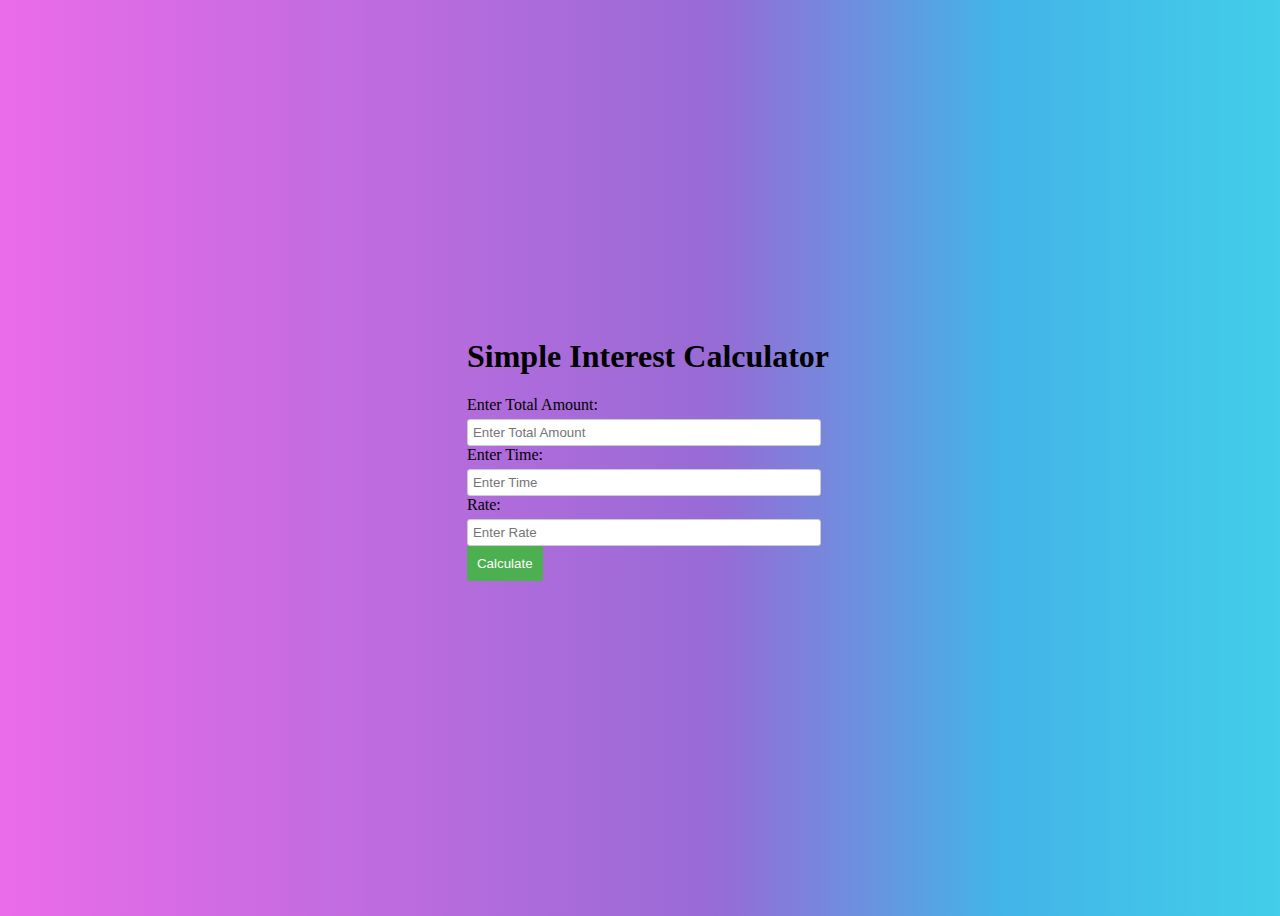
<file: index.html>
<!DOCTYPE html>
<html lang="en">
  <head>
    <link rel="stylesheet" href="style.css" />
    <meta charset="UTF-8" />
    <meta http-equiv="X-UA-Compatible" content="IE=edge" />
    <meta name="viewport" content="width=device-width, initial-scale=1.0" />
    <title>Simple Interest Calculator</title>
  </head>
  <body>
    <div class="container">
      <h1>Simple Interest Calculator</h1>
      <div class="inpSection">
        <div class="amt">
          <label for="amount">Enter Total Amount: </label>
          <input
            type="number"
            name="amount"
            id="amount"
            placeholder="Enter Total Amount"
          />
        </div>
        <div class="time">
          <label for="time">Enter Time: </label>
          <input type="number" name="time" id="time" placeholder="Enter Time" />
        </div>
        <div class="rate">
          <label for="rate">Rate: </label>
          <input type="number" name="rate" id="rate" placeholder="Enter Rate" />
        </div>
        <div class="button">
          <button onclick="Calculate()">Calculate</button>
        </div>
        <div class="result">
          <h3 id="si"></h3>
        </div>
      </div>
    </div>
    <script>
      function Calculate() {
        let p = document.getElementById("amount").value;
        let t = document.getElementById("time").value;
        let r = document.getElementById("rate").value;

        let SI = (p * t * r) / 100;

        document.getElementById("si").innerHTML =
          "The Total Simple Intrest Is: " + SI;
      }
    </script>
  </body>
</html>
</file>
<file: style.css>
body {
  display: grid;
  height: 100vh;
  width: 100%;
  place-items: center;
  background: linear-gradient(
    90deg,
    rgb(234, 108, 234) 0%,
    rgb(151, 107, 213) 56%,
    rgb(67, 180, 232) 78%,
    rgb(66, 205, 233) 100%
  );
}

.container {
  max-width: 800px;
  margin: 0 auto;
  padding: 20px;
}

.inpSection {
  flex-direction: row;
  align-items: center;
}

.amt,
.time,
.rate {
  margin-bottom: 10px;
}

.amt label,
.time label,
.rate label {
  display: block;
  margin-bottom: 5px;
}

.amt input,
.time input,
.rate input {
  width: 100%;
  padding: 5px;
  border: 1px solid #ccc;
  border-radius: 3px;
}

.button button {
  background-color: #4caf50;
  color: #fff;
  border: none;
  padding: 10px;
  border-radius: 3px;
  cursor: pointer;
}

.result {
  margin-top: 10px;
}

@media screen and (min-width: 768px) {
  .inpSection {
    flex-direction: row;
    align-items: center;
  }

  .amt,
  .time,
  .rate {
    margin-right: 20px;
    margin-bottom: 0;
    flex: 1;
  }

  .result {
    margin-left: 20px;
  }
}
</file>
